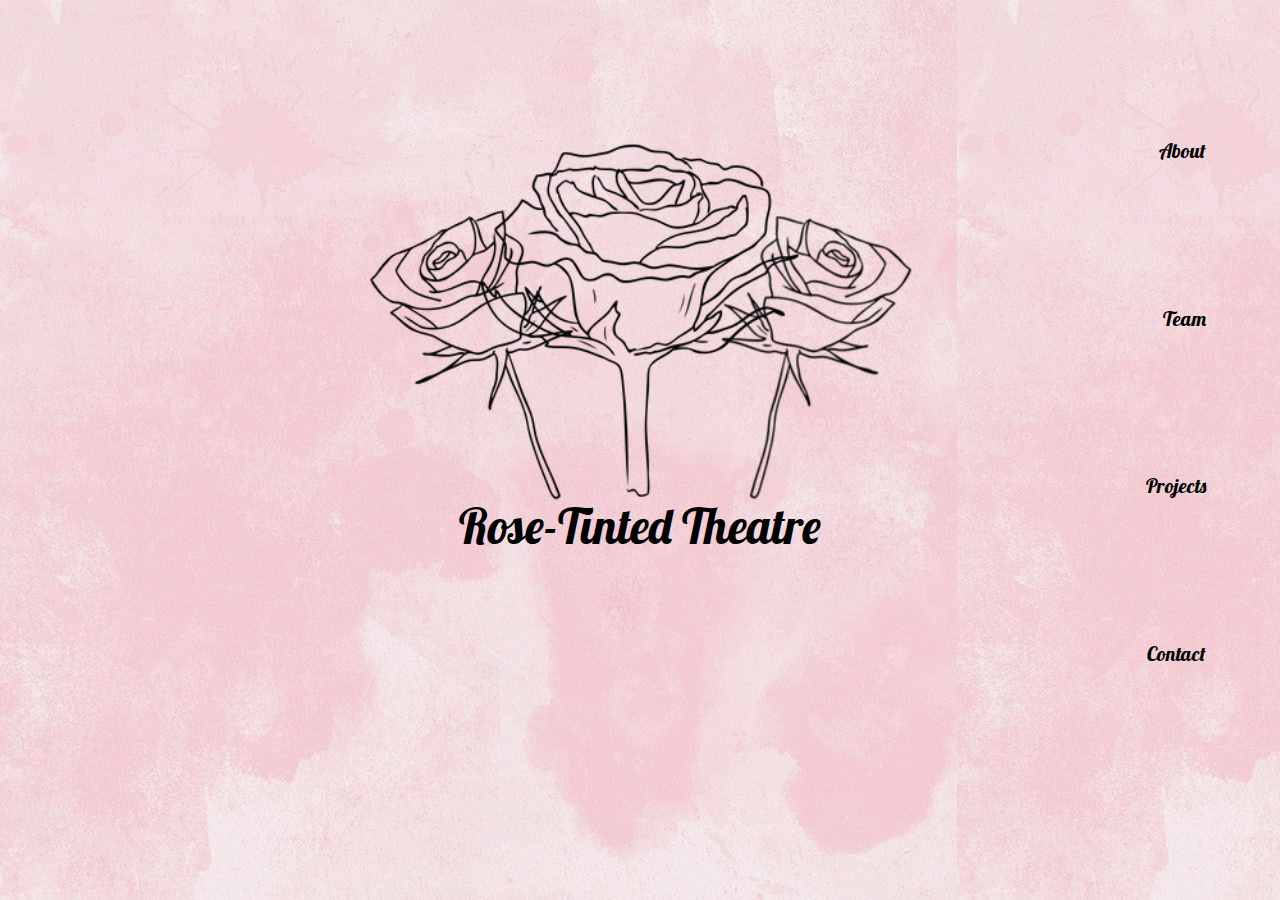
<file: index.html>
<!DOCTYPE html>
<html>
  <head>
    <title>RTT</title>
    <link href="https://fonts.googleapis.com/css?family=Lobster" rel="stylesheet">
    <link rel="stylesheet" href="styles.css">
  </head>
  <body>
    <div class="display_screen">
      <img src="images/logo.png">
      <p>Rose-Tinted Theatre</p>
    </div>
    <div class="navbar">
      <div class="index_list">
        <a href="https://rosetintedtheatre.com/about.html">About</a>
      </div>
      <div class="index_list">
        <a href="https://rosetintedtheatre.com/team.html">Team</a>
      </div>
      <div class="index_list">
        <a href="https://rosetintedtheatre.com/projects.html">Projects</a>
      </div>
      <div class="index_list">
        <a href="https://rosetintedtheatre.com/contact.html">Contact</a>
      </div>
    </div>
  </body>
</html>
</file>
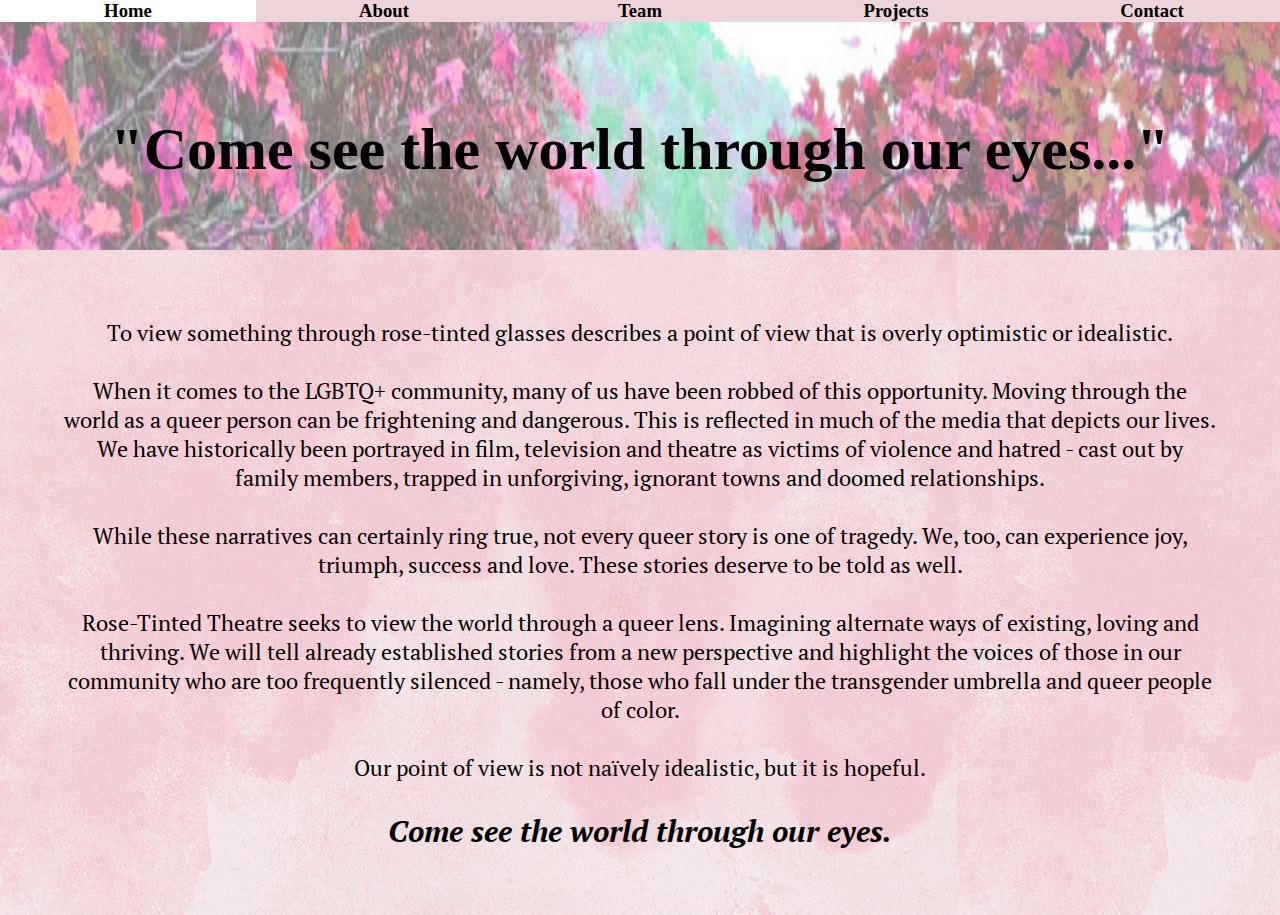
<file: about.html>
<!DOCTYPE html>
<html>
  <head>
    <title>RTT</title>
    <link rel="stylesheet" href="styles.css">
    <link rel="stylesheet" href="styles_about.css">
<link href="https://fonts.googleapis.com/css?family=Chakra+Petch|Josefin+Sans|PT+Serif|Playfair+Display|Raleway" rel="stylesheet">  </head>
  <body>
    <div class="main_section">
      <div class="about_header">
        <img src="images/about_header.png">
      </div>
      <div class="about_text">
        To view something through rose-tinted glasses describes a point of view that is overly optimistic or idealistic.
        <br>
        <br>
        When it comes to the LGBTQ+ community, many of us have been robbed of this opportunity. Moving through the world as a queer person can be frightening and dangerous. This is reflected in much of the media that depicts our lives. We have historically been portrayed in film, television and theatre as victims of violence and hatred - cast out by family members, trapped in unforgiving, ignorant towns and doomed relationships.
        <br>
        <br>
        While these narratives can certainly ring true, not every queer story is one of tragedy. We, too, can experience joy, triumph, success and love. These stories deserve to be told as well.
        <br>
        <br>
        Rose-Tinted Theatre seeks to view the world through a queer lens. Imagining alternate ways of existing, loving and thriving. We will tell already established stories from a new perspective and highlight the voices of those in our community who are too frequently silenced - namely, those who fall under the transgender umbrella and queer people of color.
        <br>
        <br>
        Our point of view is not na&iuml;vely idealistic, but it is hopeful.
        <br>
        <br>
        <span style="font-size: 30px"><b><i>Come see the world through our eyes.</b></i></span>
      </div>
    </div>
    <div class="top_section">
      <h3><a href="https://rosetintedtheatre.com/">Home</a></h3>
      <h3><a href="https://rosetintedtheatre.com/about.html">About</a></h3>
      <h3><a href="https://rosetintedtheatre.com/team.html">Team</a></h3>
      <h3><a href="https://rosetintedtheatre.com/projects.html">Projects</a></h3>
      <h3><a href="https://rosetintedtheatre.com/contact.html">Contact</a></h3>
      <p><b>"Come see the world through our eyes..."</b></p>
    </div>
  </body>
</html>
</file>
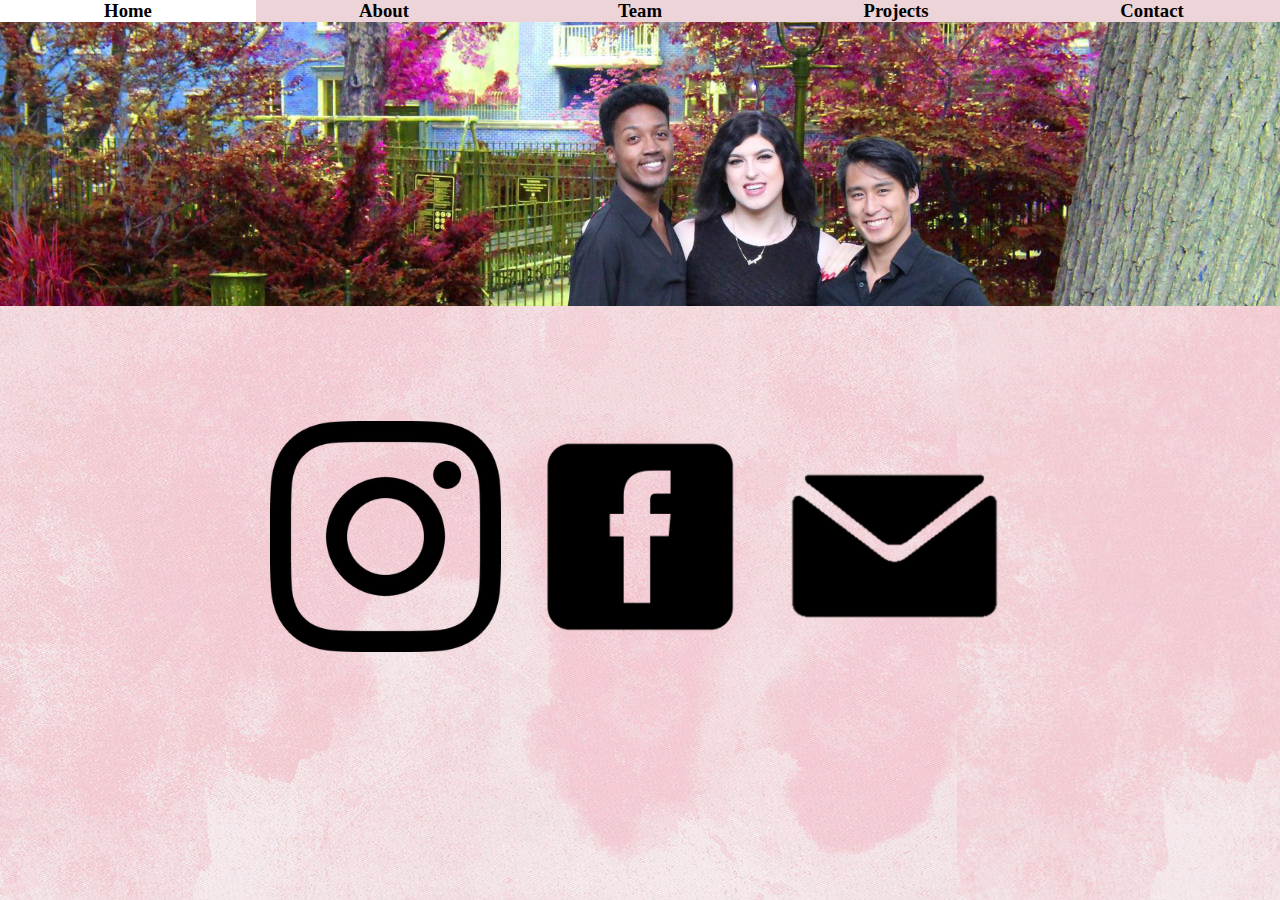
<file: contact.html>
<!DOCTYPE html>
<html>
  <head>
    <title>RTT</title>
    <!-- <link rel="stylesheet" href="styles.css"> -->
    <link rel="stylesheet" href="styles/contact_styles.css">
    <link href="https://fonts.googleapis.com/css?family=Chakra+Petch|Josefin+Sans|PT+Serif|Playfair+Display|Raleway" rel="stylesheet">
  </head>
  <body>


    <div class="top_section">
      <h3><a href="https://rosetintedtheatre.com/">Home</a></h3>
      <h3><a href="https://rosetintedtheatre.com/about.html">About</a></h3>
      <h3><a href="https://rosetintedtheatre.com/team.html">Team</a></h3>
      <h3><a href="https://rosetintedtheatre.com/projects.html">Projects</a></h3>
      <h3><a href="https://rosetintedtheatre.com/contact.html">Contact</a></h3>
    </div>

    <div class="main_section">
      <img id = "contact_banner" src="images/contact_banner.png">
      <div class="contact_images">
        <!-- <p>test</p> -->
        <a href="https://www.instagram.com/rosetintedtheatre/?hl=en"><img src="images/instagram.png"></a>
        <a href="https://www.facebook.com/rosetintedtheatre/?ref=br_tf"><img src="images/facebook.png"></a>
        <a href="mailto:rosetintedtheatre@gmail.com"><img src="images/email.png"></a>
      </div>
    </div>

  </body>
</html>
</file>
<file: styles.css>
html{
  width: 100%;
  height: 90%;
}

body{
  background-image: url("images/background.jpg");
  margin: auto;
  font-family: 'Lobster', cursive;
}

.display_screen{
  margin-top: -5%;
  font-family: 'Lobster', cursive;
  /* border: 1px solid black; */
  z-index: -1;
  position: absolute;
  width: 100%;
  height: 100%;
}

.display_screen img{
  display: block;
  margin-top: 5%;
  margin-left: auto;
  margin-right: auto;
  width: 50%;
  /* width: 60%;
  height: 60%; */
  text-align: center;
  margin-bottom: -15%;
}

.display_screen p{
  text-align: center;
  font-size: 300%;
}

.navbar{
  /* border: 1px solid black; */
  position: absolute;
  z-index: 1;
  right: 0px;
  height: 70%;
  width: 15%;
  margin-top: 10%;
  margin-bottom: 5%;
  text-align: right;
  margin-right: 5%;
}

.index_list{
  height: 25%;
  color: black;
  font-family: 'Lobster', cursive;
  font-size: 20px;
}

.index_list{
  height: 25%;
  color: black;
  /* font-family: 'Lobster', cursive; */
  font-size: 20px;
  margin: 10px;
  /* border: 1px solid black; */
  /* position: absolute; */
}

.index_list a{
  text-decoration: none;
  color: black;
}

.index_list:hover{
  font-size: 30px;
}

.main_section{
  position: absolute;
  z-index: -1;
  /* text-align: center; */
}

.top_section{
  position: absolute;
  /* border: 1px solid black; */
  width: 100%;
  height: 10%;
  z-index: 1;
}

.page_navigation{
  border: 1px solid black;
}

.top_section h3{
  margin-top: 0%;
  text-align: center;
  float: left;
  width: 20%;
  background-color: #edd4d8;

}

.top_section h3 a{
  color: black;
  text-decoration: none;
  display: block;
}

.top_section h3:hover{
  background: white;
  color: pink;
}
</file>
<file: styles_about.css>
body{
  margin: 0px;
  margin-top: 0px;
}
.about_text{
  margin: 5%;
  font-size: 22px;
  text-align: center;
  font-family: 'PT Serif', serif;
}

.about_header img{
  height: 250px;
  width: 100%;
}

.main_page{
  position: absolute;
  z-index: -1;
  text-align: center;

}

.top_section p{
  margin-top: 9%;
  font-size: 50px;
  color: black;
  text-align: center;
  font-weight: 900;
  font-size: 60px;

}
</file>
<file: styles/contact_styles.css>
.top_section{
  position: absolute;
  /* border: 1px solid black; */
  width: 100%;
  height: 10%;
  z-index: 1;
}

.page_navigation{
  border: 1px solid black;
}

.top_section h3{
  margin-top: 0%;
  text-align: center;
  float: left;
  width: 20%;
  background-color: #edd4d8;
}

.top_section h3 a{
  color: black;
  text-decoration: none;
  display: block;
}

.top_section h3:hover{
  background: white;
  color: pink;
}

.contact_images{
  line-height: 50vh;
  height: 50vh;
  /* border: 3px solid green; */
  text-align: center;
}

.contact_images img{
  line-height: 1.5;
  display: inline-block;
  vertical-align: middle;
  width: 18%;
  margin: 10px;
}

#contact_banner{
  width: 100%;
}

html{
  width: 100%;
  height: 90%;
}

body{
  background-image: url("../images/background.jpg");
  margin: auto;
  font-family: 'Lobster', cursive;
}
</file>
